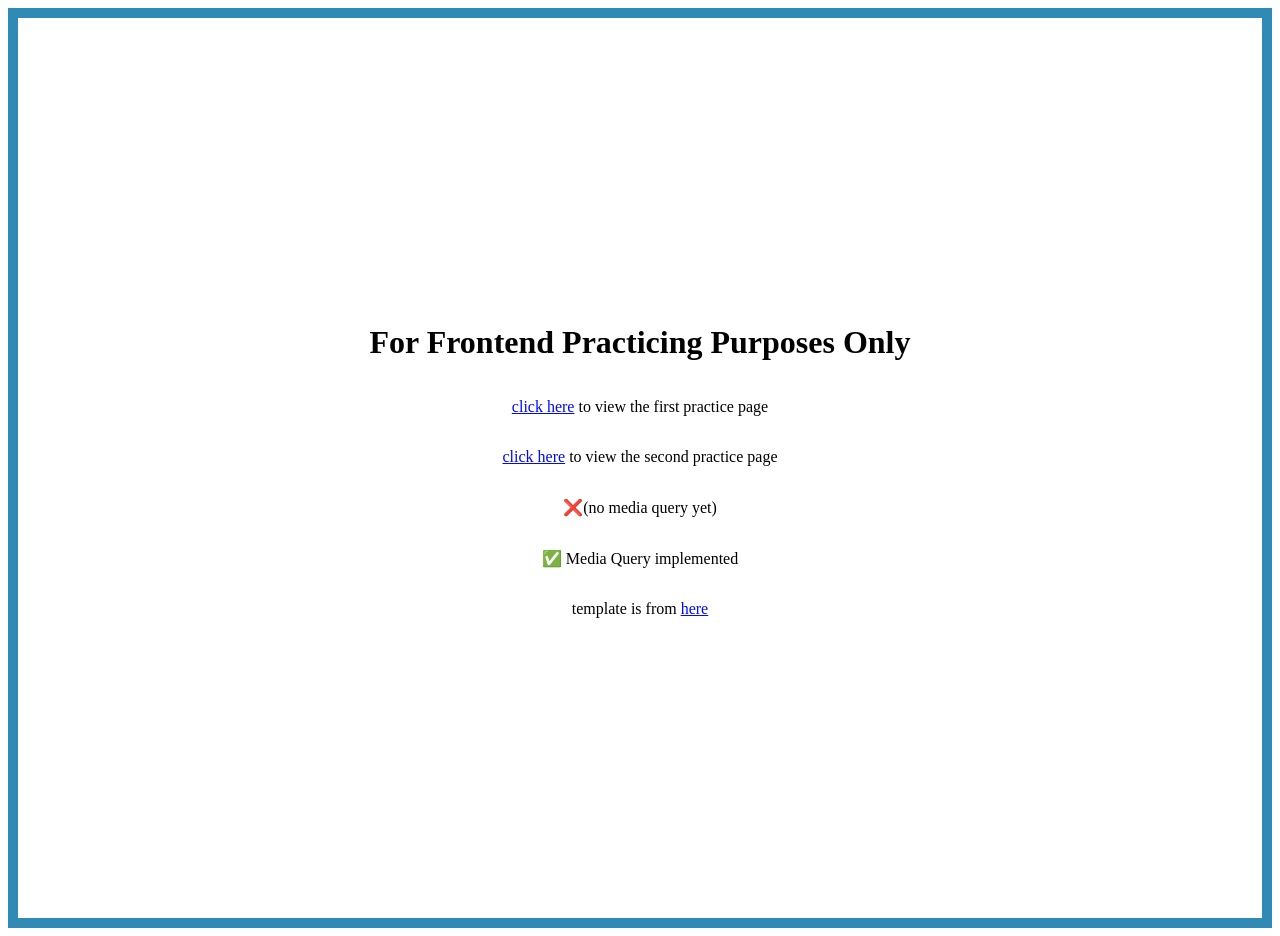
<file: index.html>
<!doctype html>
<html lang="en">
  <head>
    <meta charset="UTF-8" />
    <meta name="viewport" content="width=device-width, initial-scale=1.0" />
    <title>Document</title>

    <link rel="stylesheet" href="style.css" />
  </head>
  <body>
    <div class="container">
      <h1>For Frontend Practicing Purposes Only</h1>

      <p>
        <a href="firstApp/app1.html">click here</a> to view the first practice
        page
      </p>

      <p>
        <a href="secondApp/app2.html">click here</a> to view the second practice
        page
      </p>

      <p>❌(no media query yet)</p>
      <p>✅ Media Query implemented</p>

      <p>
        template is from
        <a href="https://youtu.be/0hrJGWrCux0?si=oasyq--LOeEz72WF">here</a>
      </p>
    </div>
  </body>
</html>
</file>
<file: style.css>
.container {
  display: flex;
  justify-content: center;
  align-items: center;
  flex-direction: column;
  text-align: center;
  height: 100vh;
  border: 10px solid rgb(47, 139, 182);
}

a {
  color: rgb(0, 9, 255);
}
</file>
